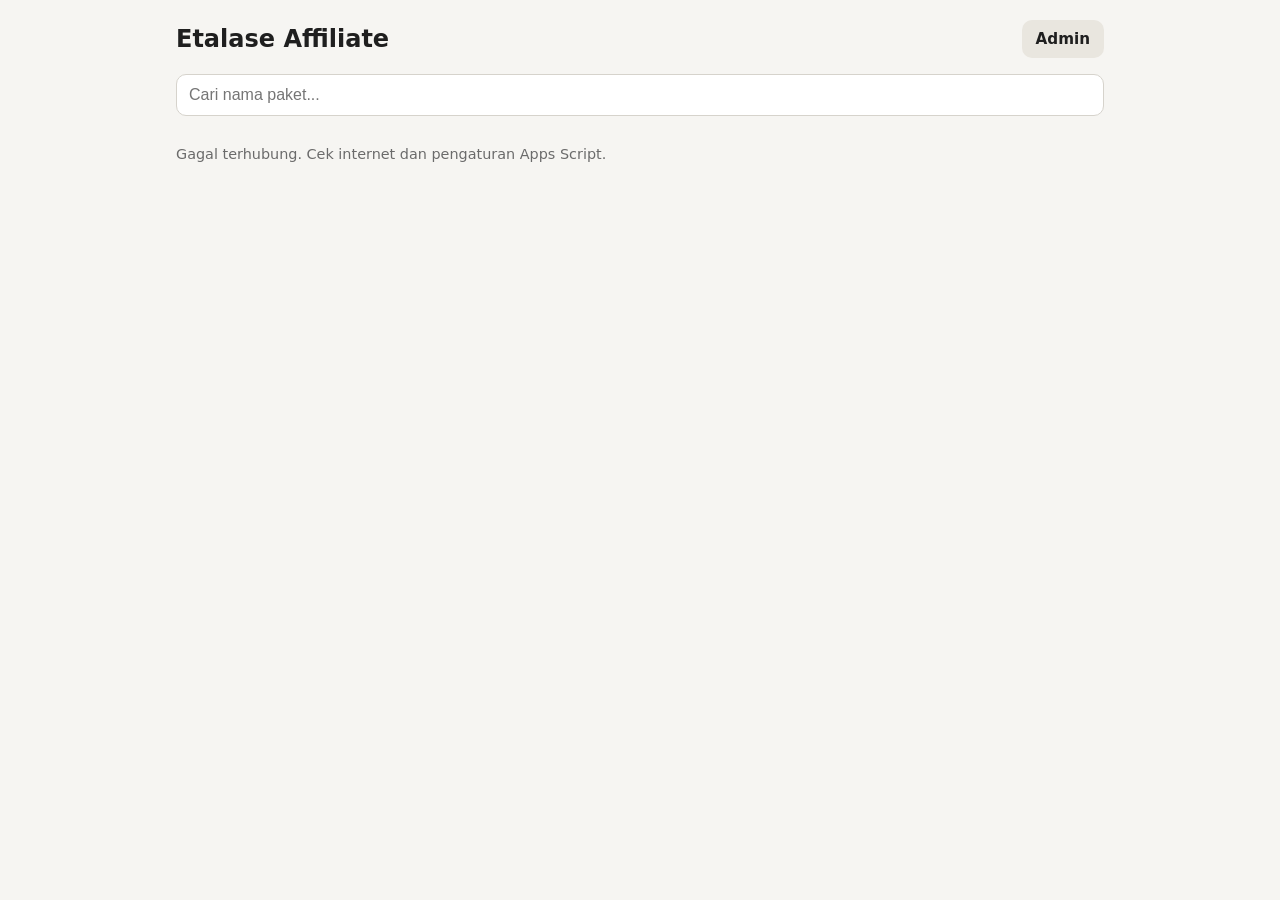
<file: index.html>
<!doctype html>
<html lang="id">
<head>
<meta charset="utf-8">
<meta name="viewport" content="width=device-width, initial-scale=1">
<title>Etalase Affiliate</title>
<style>
*{box-sizing:border-box;margin:0;padding:0}
body{font-family:system-ui,-apple-system,"Segoe UI",Roboto,sans-serif;background:#f6f5f2;color:#1f1f1f;line-height:1.45}
.wrap{max-width:960px;margin:0 auto;padding:20px 16px 60px}
header{display:flex;justify-content:space-between;align-items:center;gap:12px;margin-bottom:16px}
h1{font-size:1.5rem}
input{width:100%;padding:11px 12px;border:1px solid #d6d3cc;border-radius:10px;font-size:1rem;background:#fff}
label{display:block;font-weight:600;font-size:.9rem;margin:12px 0 5px}
button,.btn{border:0;border-radius:10px;padding:10px 14px;font-family:inherit;font-weight:600;font-size:.95rem;cursor:pointer;background:#e9e6df;color:#1f1f1f;text-decoration:none;text-align:center;display:block}
button:disabled{opacity:.5;cursor:wait}
.primary{background:#ee4d2d;color:#fff}
.done{background:#16854a;color:#fff}
.danger{color:#b3261e}
.box{background:#fff;border-radius:14px;padding:16px;box-shadow:0 1px 4px rgba(0,0,0,.07);margin-bottom:18px}
.row{display:flex;gap:8px;margin-top:14px}
.drop{border:2px dashed #bbb6ab;border-radius:12px;padding:22px;text-align:center;cursor:pointer;color:#6b6b6b}
.drop.over,.drop:focus{border-color:#ee4d2d;background:#fff3f0}
.drop img{max-width:160px;max-height:160px;border-radius:10px;display:block;margin:0 auto 8px}
.grid{display:grid;grid-template-columns:repeat(auto-fill,minmax(160px,1fr));gap:12px;margin-top:14px}
.card{background:#fff;border-radius:14px;overflow:hidden;box-shadow:0 1px 4px rgba(0,0,0,.08);display:flex;flex-direction:column}
.card img{width:100%;aspect-ratio:1;object-fit:contain;background:#fff}
.card .body{padding:10px;display:flex;flex-direction:column;gap:6px;flex:1}
.card h3{font-size:.95rem;overflow-wrap:anywhere;flex:1}
.muted{color:#6b6b6b;font-size:.9rem}
#toast{position:fixed;left:50%;bottom:20px;transform:translateX(-50%);background:#1f1f1f;color:#fff;padding:10px 16px;border-radius:10px;font-size:.9rem;display:none;max-width:90%;width:max-content}
[hidden]{display:none!important}
</style>
</head>
<body>
<div class="wrap">
  <header>
    <h1>Etalase Affiliate</h1>
    <button id="adminBtn">Admin</button>
  </header>

  <form id="loginForm" class="box" hidden>
    <label for="password" style="margin-top:0">Password admin</label>
    <input id="password" type="password" autocomplete="current-password" required>
    <div class="row"><button class="primary" id="loginBtn">Masuk</button></div>
  </form>

  <form id="form" class="box" hidden>
    <label for="nama" style="margin-top:0">Nama paket</label>
    <input id="nama" maxlength="150" required>
    <label>Gambar</label>
    <div id="drop" class="drop" tabindex="0" role="button">
      <img id="preview" alt="Pratinjau" hidden>
      <span>Seret gambar ke sini, atau klik untuk memilih</span>
    </div>
    <input id="file" type="file" accept="image/*" hidden>
    <label for="link">Link</label>
    <input id="link" type="url" placeholder="https://..." required>
    <div class="row">
      <button class="primary" id="saveBtn">Simpan</button>
      <button type="button" id="cancelBtn" hidden>Batal</button>
    </div>
  </form>

  <input id="search" type="search" placeholder="Cari nama paket..." aria-label="Cari">
  <div id="list" class="grid"></div>
  <p id="status" class="muted" style="margin-top:14px">Memuat...</p>
</div>
<div id="toast" role="status"></div>

<script>
// ===== TEMPEL URL WEB APP APPS SCRIPT DI SINI =====
const API_URL = 'https://script.google.com/macros/s/AKfycby1PtTPLVHc2YLZtNwzeZnn2zcpW0skginpOxqBl2kYXBG0t5H6lVESf6rpwY-PQk-F/exec';

const $ = id => document.getElementById(id);
let items = [], password = '', editId = null, image = '', loaded = false;

function el(tag, props = {}, ...children) {
  const node = Object.assign(document.createElement(tag), props);
  node.append(...children);
  return node;
}

function toast(message) {
  $('toast').textContent = message;
  $('toast').style.display = 'block';
  clearTimeout(toast.timer);
  toast.timer = setTimeout(() => ($('toast').style.display = 'none'), 3000);
}

// Tanpa body = ambil data. Dengan body = login, simpan, atau hapus.
async function api(body) {
  const res = await fetch(API_URL, body
    ? { method: 'POST', headers: { 'Content-Type': 'text/plain;charset=utf-8' }, body: JSON.stringify(body) }
    : { cache: 'no-store' });
  const data = await res.json();
  if (!data.ok) throw new Error(data.pesan);
  return data.items;
}

const errorText = err => err instanceof TypeError || err instanceof SyntaxError
  ? 'Gagal terhubung. Cek internet dan pengaturan Apps Script.' : err.message;

async function copy(button, text) {
  let ok = true;
  try { await navigator.clipboard.writeText(text); }
  catch {
    const area = el('textarea', { value: text });
    document.body.append(area);
    area.select();
    ok = document.execCommand('copy');
    area.remove();
  }
  if (!ok) return prompt('Salin manual link berikut:', text);
  button.textContent = '✓ Tersalin';
  button.classList.add('done');
  clearTimeout(button.timer);
  button.timer = setTimeout(() => { button.textContent = 'Salin Link'; button.classList.remove('done'); }, 1800);
}

function render() {
  const q = $('search').value.trim().toLowerCase();
  const shown = items.filter(i => i.nama.toLowerCase().includes(q));
  $('list').replaceChildren(...shown.map(item => {
    const copyBtn = el('button', { className: 'primary', textContent: 'Salin Link' });
    copyBtn.onclick = () => copy(copyBtn, item.link);
    const body = el('div', { className: 'body' }, el('h3', { textContent: item.nama }), copyBtn);
    if (/^https?:\/\//i.test(item.link)) {
      body.append(el('a', { className: 'btn', textContent: 'Buka', href: item.link, target: '_blank', rel: 'noopener noreferrer' }));
    }
    if (password) {
      body.append(
        el('button', { textContent: 'Edit', onclick: () => edit(item) }),
        el('button', { textContent: 'Hapus', className: 'danger', onclick: e => remove(e.target, item) }));
    }
    return el('article', { className: 'card' }, el('img', { src: item.gambar, alt: item.nama }), body);
  }));
  $('status').textContent = !loaded ? $('status').textContent : shown.length ? '' : 'Belum ada paket.';
}

function resetForm() {
  $('form').reset();
  editId = null;
  image = '';
  $('preview').hidden = true;
  $('cancelBtn').hidden = true;
  $('saveBtn').textContent = 'Simpan';
}

function showImage(src) {
  image = src;
  $('preview').src = src;
  $('preview').hidden = false;
}

function edit(item) {
  resetForm();
  editId = item.id;
  $('nama').value = item.nama;
  $('link').value = item.link;
  showImage(item.gambar);
  $('cancelBtn').hidden = false;
  $('saveBtn').textContent = 'Simpan perubahan';
  $('form').scrollIntoView({ behavior: 'smooth' });
}

async function remove(button, item) {
  if (!confirm('Hapus "' + item.nama + '"?')) return;
  button.disabled = true;
  try {
    items = await api({ action: 'hapus', password, id: item.id });
    if (editId === item.id) resetForm();
    render();
    toast('Paket dihapus.');
  } catch (err) { button.disabled = false; toast(errorText(err)); }
}

// Gambar diperkecil otomatis agar muat di satu sel Spreadsheet
async function compress(file) {
  const url = URL.createObjectURL(file);
  try {
    const img = new Image();
    img.src = url;
    await img.decode();
    let size = 600, quality = 0.85, result;
    do {
      const scale = Math.min(1, size / Math.max(img.width, img.height));
      const canvas = el('canvas', {
        width: Math.max(1, Math.round(img.width * scale)),
        height: Math.max(1, Math.round(img.height * scale))
      });
      const ctx = canvas.getContext('2d');
      ctx.fillStyle = '#fff';
      ctx.fillRect(0, 0, canvas.width, canvas.height);
      ctx.drawImage(img, 0, 0, canvas.width, canvas.height);
      result = canvas.toDataURL('image/jpeg', quality);
      if (quality > 0.6) quality -= 0.1; else size = Math.round(size * 0.85);
    } while (result.length > 48000);
    return result;
  } finally { URL.revokeObjectURL(url); }
}

async function pick(file) {
  if (!file) return;
  $('saveBtn').disabled = true;
  try { showImage(await compress(file)); }
  catch { toast('Gambar tidak didukung. Gunakan JPG atau PNG.'); }
  $('saveBtn').disabled = false;
}

const drop = $('drop');
drop.onclick = () => $('file').click();
drop.onkeydown = e => { if (e.key === 'Enter' || e.key === ' ') { e.preventDefault(); $('file').click(); } };
$('file').onchange = e => { pick(e.target.files[0]); e.target.value = ''; };
drop.ondragover = e => { e.preventDefault(); drop.classList.add('over'); };
drop.ondragleave = () => drop.classList.remove('over');
drop.ondrop = e => { e.preventDefault(); drop.classList.remove('over'); pick(e.dataTransfer.files[0]); };
// Cegah browser membuka file yang jatuh di luar kotak
window.addEventListener('dragover', e => e.preventDefault());
window.addEventListener('drop', e => e.preventDefault());

$('form').onsubmit = async e => {
  e.preventDefault();
  if (!image) return toast('Masukkan gambar dulu.');
  // id disimpan agar klik ulang setelah gagal tidak membuat data ganda
  editId = editId || Date.now().toString(36) + Math.random().toString(36).slice(2, 6);
  const item = { id: editId, nama: $('nama').value.trim(), gambar: image, link: $('link').value.trim() };
  const label = $('saveBtn').textContent;
  $('saveBtn').disabled = true;
  $('saveBtn').textContent = 'Menyimpan...';
  try {
    items = await api({ action: 'simpan', password, item });
    resetForm();
    render();
    toast('Tersimpan.');
  } catch (err) {
    $('saveBtn').textContent = label;
    toast(errorText(err));
  }
  $('saveBtn').disabled = false;
};

$('adminBtn').onclick = () => {
  if (password) {
    password = '';
    resetForm();
    $('form').hidden = true;
    $('adminBtn').textContent = 'Admin';
    return render();
  }
  $('loginForm').hidden = !$('loginForm').hidden;
  $('password').focus();
};

$('loginForm').onsubmit = async e => {
  e.preventDefault();
  $('loginBtn').disabled = true;
  try {
    const typed = $('password').value;
    items = await api({ action: 'login', password: typed });
    password = typed;
    loaded = true;
    $('loginForm').reset();
    $('loginForm').hidden = true;
    $('form').hidden = false;
    $('adminBtn').textContent = 'Keluar';
    render();
  } catch (err) { toast(errorText(err)); }
  $('loginBtn').disabled = false;
};

$('cancelBtn').onclick = resetForm;
$('search').oninput = render;

api().then(data => { items = data; loaded = true; render(); })
  .catch(err => { $('status').textContent = errorText(err); });
</script>
</body>
</html>
</file>
